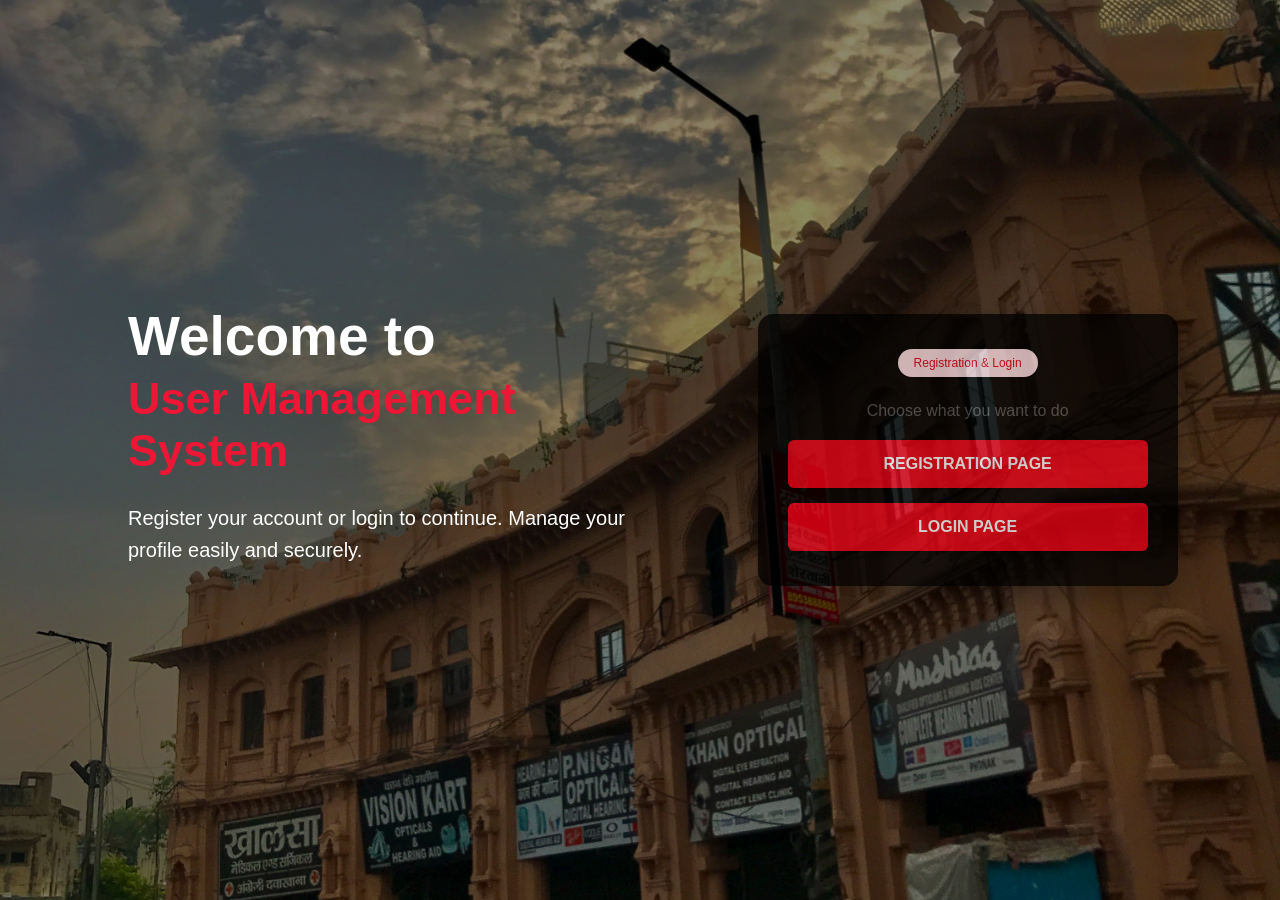
<file: src/main/webapp/index.html>
<!DOCTYPE html>
<html>
<head>
<meta charset="UTF-8">
<title>User Management System</title>
<link rel="stylesheet" href="index.css">
</head>

<body>

<div class="container">

    <div class="left-content">

        <h1>Welcome to</h1>

        <h2>User Management System</h2>

        <p>
            Register your account or login to continue.
            Manage your profile easily and securely.
        </p>

    </div>

    <div class="login-box">

        <span class="status">Registration & Login</span>

        <p class="choose">
            Choose what you want to do
        </p>

        <a href="register.html" class="btn">
            REGISTRATION PAGE
        </a>

        <a href="login.html" class="btn">
            LOGIN PAGE
        </a>

    </div>

</div>

</body>
</html>
</file>
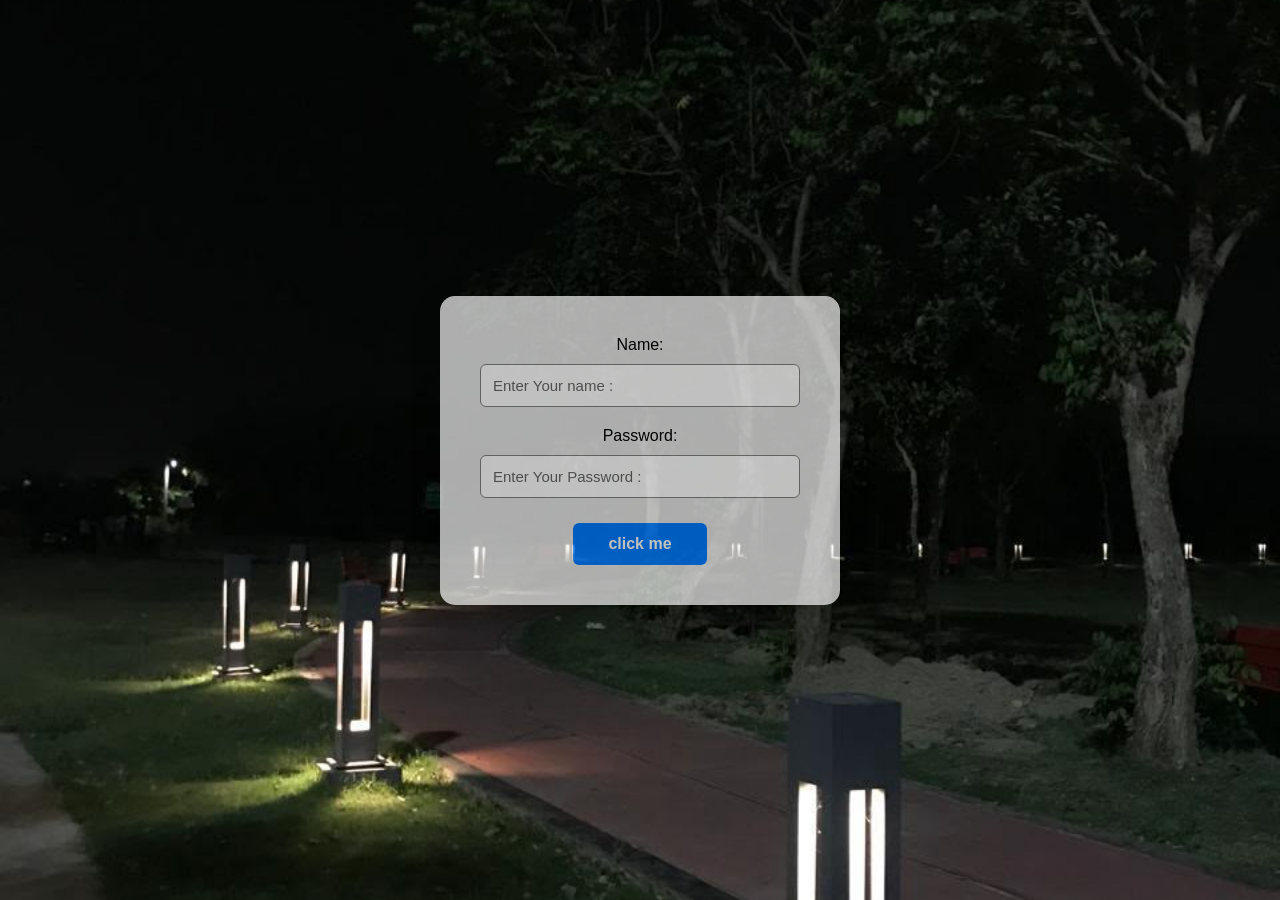
<file: src/main/webapp/login.html>
<!DOCTYPE html>
<html>
<head>
<meta charset="UTF-8">
<title>Insert title here</title>
<link rel="Stylesheet" href="login.css">
</head>
<body>
<div class="container">
<form action="login" method="post">
Name:<input type="text" name="name" placeholder="Enter Your name :">
Password:<input type="text" name="pass" placeholder="Enter Your Password :">
<button>click me</button>
</form>
</div>
</body>
</html>
</file>
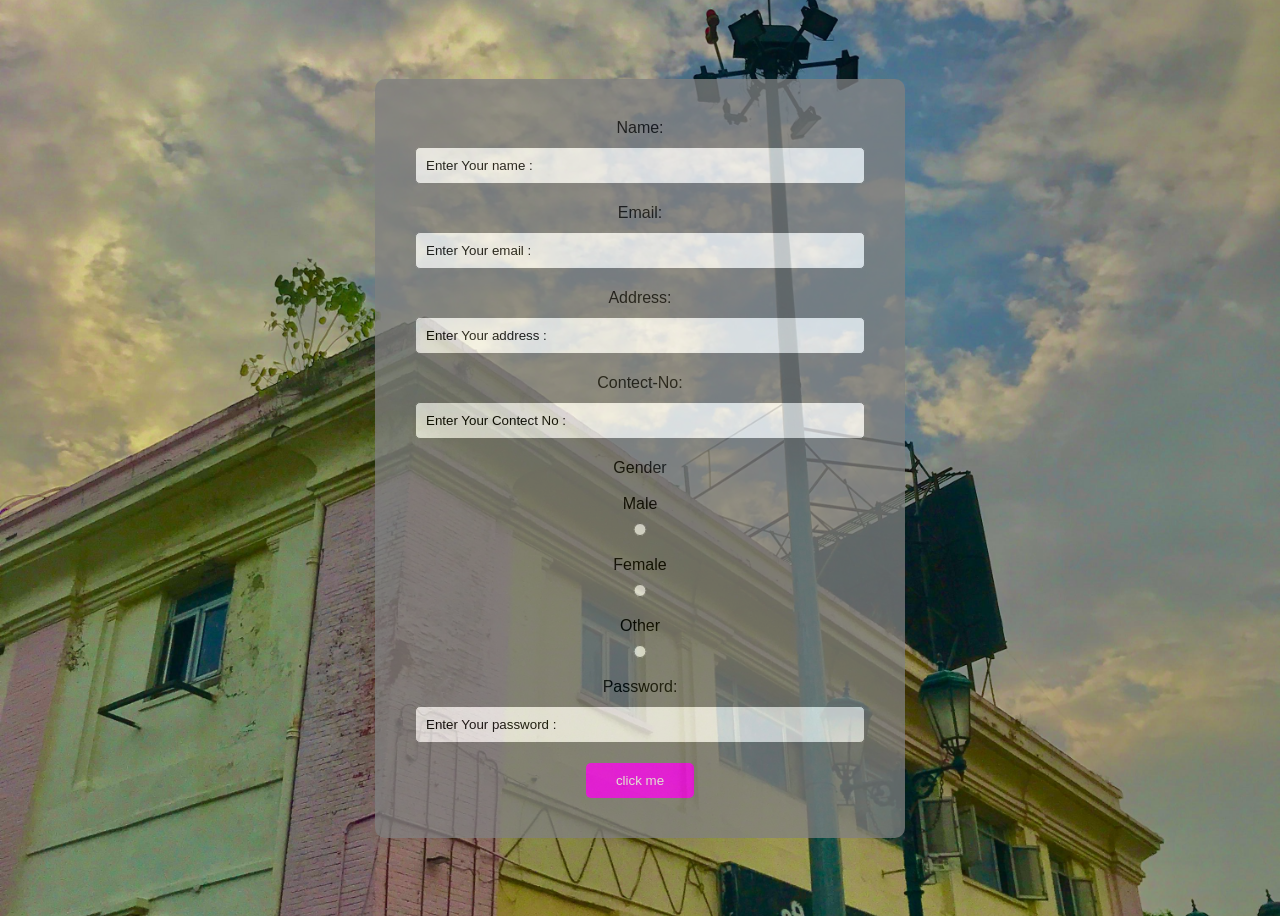
<file: src/main/webapp/register.html>
<!DOCTYPE html>
<html>
<head>
<meta charset="UTF-8">
<title>Insert title here</title>
<link rel="Stylesheet" href="style.css">
</head>
<body>
<div class="container">
<form action="register" method="post">

Name:<input type="text" name="name" placeholder="Enter Your name :"required>
Email:<input type="text" name="email" placeholder="Enter Your email :"required>
Address:<input type="text" name="address" placeholder="Enter Your address :"required>
Contect-No:<input type="text" name="number" placeholder="Enter Your Contect No :"required>

<label>Gender</label><br><br>
       Male   <input type="radio" name="gender" value="Male" required>
       Female <input type="radio" name="gender" value="Female">
       Other  <input type="radio" name="gender" value="Other">

Password:<input type="text" name="pass" placeholder="Enter Your password :"required>
<button>click me</button>
</form>
</div>
</body>
</html>
</file>
<file: src/main/webapp/index.css>
* {
  margin: 0;
  padding: 0;
  box-sizing: border-box;
  }

html,
body {
width: 100%;
height: 100%;
}

body {
font-family: Arial, sans-serif;
}

/* FULL SCREEN IMAGE */
.container {
position: relative;
width: 100vw;
height: 100vh;
background-image: url("images/IMG-20250903-WA0081.jpg");
background-size: cover;
background-position: center;
background-repeat: no-repeat;
overflow: hidden;
}

/* DARK OVERLAY */
.container::before {
content: "";
position: absolute;
top: 0;
left: 0;
width: 100%;
height: 100%;
background: rgba(0, 0, 0, 0.45);
z-index: 1;
}

/* LEFT TEXT */
.left-content {
position: absolute;
top: 50%;
left: 10%;
transform: translateY(-50%);
width: 550px;
color: white;
z-index: 2;
}

.left-content h1 {
font-size: 55px;
margin-bottom: 5px;
}

.left-content h2 {
font-size: 45px;
color: #ed1735;
margin-bottom: 25px;
}

.left-content p {
font-size: 20px;
line-height: 1.6;
margin-bottom: 30px;
}

/* LEFT BUTTON */
.register-btn {
display: inline-block;
padding: 15px 25px;
background-color: #ed0016;
color: white;
text-decoration: none;
font-size: 18px;
font-weight: bold;
border-radius: 5px;
}

.register-btn:hover {
background-color: #bd0012;
}

/* RIGHT CARD */
.login-box {
position: absolute;
top: 50%;
right: 8%;
transform: translateY(-50%);
width: 420px;
padding: 35px 30px;
background: black;
border-radius: 15px;
text-align: center;
z-index: 2;
box-shadow: 0 10px 30px rgba(0, 0, 0, 0.4);
 opacity: 0.75;
}

/* CLOSE */
.close {
position: absolute;
top: 10px;
right: 18px;
font-size: 28px;
color: #777;
}

/* CARD TEXT */
.login-box h3 {
font-size: 21px;
margin-bottom: 12px;
}

.login-box h2 {
font-size: 25px;
color: #ed0016;
margin-bottom: 18px;
}

/* STATUS */
.status {
display: inline-block;
padding: 7px 16px;
background-color: #ffe0e5;
color: #e60016;
border-radius: 20px;
font-size: 12px;
margin-bottom: 25px;
}

.choose {
color: #555;
margin-bottom: 20px;
}

/* BUTTONS */
.btn {
display: block;
width: 100%;
padding: 15px;
margin-top: 15px;
background-color: #ed0016;
color: white;
text-decoration: none;
font-size: 16px;
font-weight: bold;
border-radius: 6px;
}

.btn:hover {
background-color: #bd0012;
}
</file>
<file: src/main/webapp/login.css>
@charset "UTF-8";

* {
    margin: 0;
    padding: 0;
    box-sizing: border-box;
}

html,
body {
    width: 100%;
    height: 100%;
}

body {
    font-family: Arial, sans-serif;

    /* Full page background image */
    background-image: url("images/IMG-20250903-WA0015.jpeg");
    background-size: cover;
    background-position: center;
    background-repeat: no-repeat;

    display: flex;
    justify-content: center;
    align-items: center;

    height: 100vh;
}

/* Login Box */
.container {
    width: 400px;
    padding: 40px;

    background-color: rgba(255, 255, 255, 0.90);

    border-radius: 15px;

    box-shadow: 0 8px 30px rgba(0, 0, 0, 0.4);

    text-align: center;
    opacity: 0.75;
}

/* Input fields */
input {
    display: block;

    width: 100%;

    padding: 12px;

    margin: 10px 0 20px 0;

    border: 1px solid gray;

    border-radius: 6px;

    font-size: 15px;

    outline: none;
}

/* Input when clicked */
input:focus {
    border: 2px solid #007bff;
}

/* Placeholder */
input::placeholder {
    color: #666;
}

/* Button */
button {
    background-color: #007bff;

    color: white;

    padding: 12px 35px;

    border: none;

    border-radius: 6px;

    font-size: 16px;

    font-weight: bold;

    cursor: pointer;

    margin-top: 5px;
}

/* Button hover */
button:hover {
    background-color: #0056b3;
}
</file>
<file: src/main/webapp/style.css>
@charset "UTF-8";

body {
    font-family: Arial;

    background-image: url("images/IMG-20250903-WA0077.jpg");
    background-size: cover;
    background-position: center;
    background-repeat: no-repeat;

    text-align: center;
    display: flex;
    justify-content: center;
    align-items: center;
    height: 100vh;
}

.container {
    background-color:gray;
    width: 450px;
    padding: 40px;
    border-radius: 10px;
    opacity: 0.75;
}

h2 {
    color: black;
}

input {
    display: block;
    width: 100%;
    padding: 10px;
    margin: 10px 0 20px 0;
    box-sizing: border-box;
    border-radius: 5px;
    border: 1px solid gray;
}

input::placeholder {
    color: black;
}

input:hover {
    background-color: silver;
}

button {
    background-color: fuchsia;
    color: white;
    padding: 10px 30px;
    border: none;
    border-radius: 5px;
}

button:hover {
    background-color: fuchsia;
}


.login {
    display: inline-block;
    padding: 10px 25px;
    border: 2px solid #007bff;
    border-radius: 6px;
    background-color: #007bff;
    color: white;
    text-decoration: none;
    font-size: 16px;
    font-weight: bold;
}

.login:hover {
    background-color: white;
    color: white;
}
</file>
